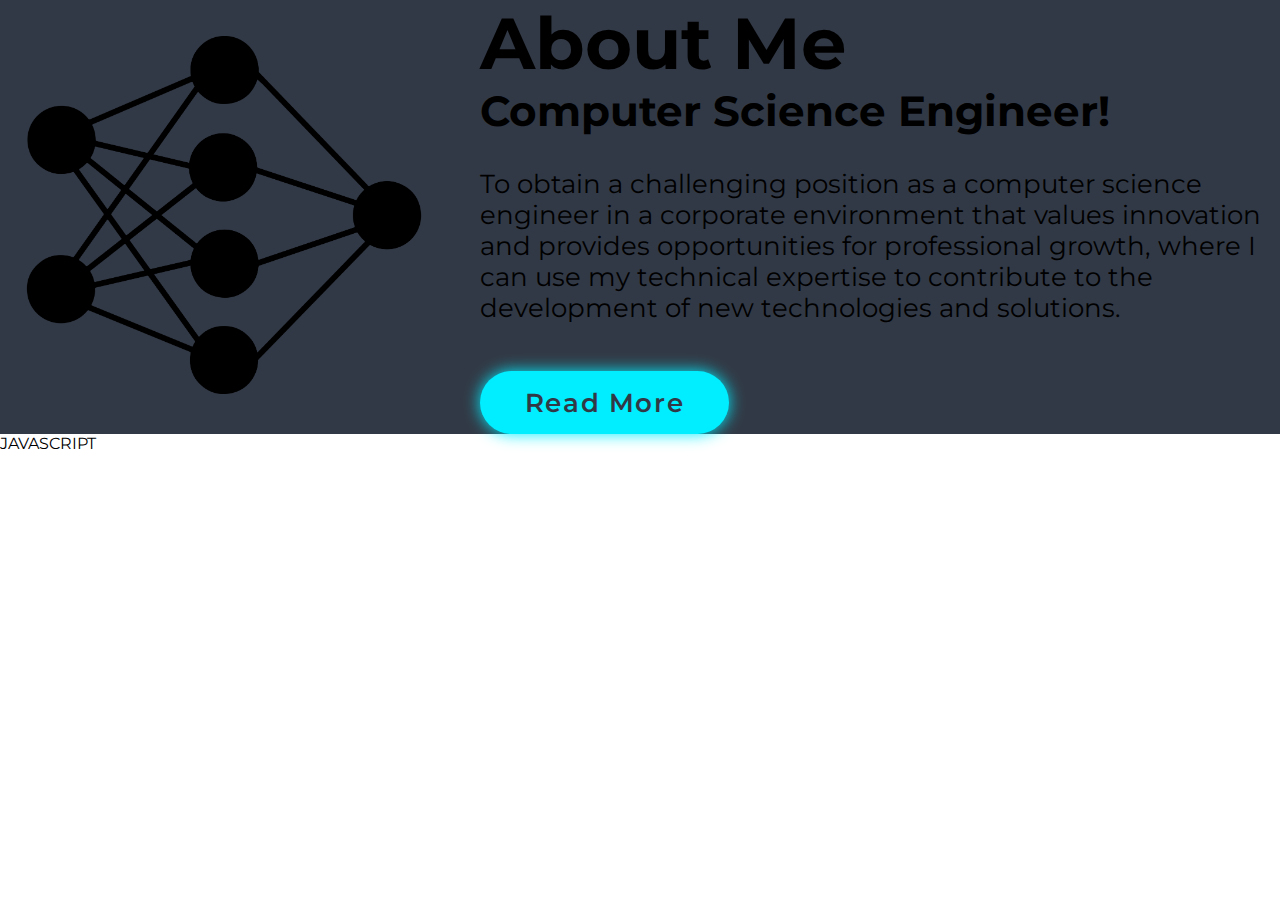
<file: demo.html>
<!DOCTYPE html>
<html lang="en">
<head>
    <meta charset="UTF-8">
    <meta http-equiv="X-UA-Compatible" content="IE=edge">
    <meta name="viewport" content="width=device-width, initial-scale=1.0">
    <title>Document</title>
    <link rel="stylesheet" href="demo.css">
</head>
<body>
    <div class="about-container">
        <section class="about" id="about">
            <div class="about-img">
            <img src="AI.png" alt="">
        </div>
        <div class="about-content">
            <h2 class="heading">About <span>Me</span></h2>
        <h3>Computer Science Engineer!</h3>
        <p>To obtain a challenging position as a computer science engineer in a corporate
            environment that values innovation and provides opportunities for professional
            growth, where I can use my technical expertise to contribute to the development of
            new technologies and solutions.
            </p>
        <button class="btn">Read More</button>
        <div class="additional-details">
          <p> 
            Additional content to be displayed 
             <ul>
              <p>Skills :  </p><li> Programming Language : Java </li>
              <li> Database : MySQL </li>
              <li>  php </li>
              <li>   Figma (UI Designing) </li>
              <li>  Debugging IDE </li>
              <li>  Operating System : (Linux,
                  Mac,Windows) </li>
                  <li>  Qualities : Leadership, Problem
                  Solving, Resilience </li>
                  
            </ul>
          </p>
        </div>
        </div>
          </div>
<script src = "demo.js"></script>      
</body>
</html>


JAVASCRIPT 
<!-- var readMoreBtn = document.querySelector('.read-more-btn');
var additionalDetails = document.querySelector('.additional-details');

// Add a click event listener to the button
readMoreBtn.addEventListener('click', function() {
  // Toggle the visibility of the additional details
  if (additionalDetails.style.display === 'none') {
    additionalDetails.style.display = 'block';
    readMoreBtn.textContent = 'Read Less';
  } else {
    additionalDetails.style.display = 'none';
    readMoreBtn.textContent = 'Read More';
  }
});

var readMoreBtn = document.querySelector('.btn');
var additionalDetails = document.querySelector('.hidden-content');

// Add a click event listener to the button
readMoreBtn.addEventListener('click', function() {
  // Toggle the visibility of the additional details
  if (additionalDetails.style.display === 'none') {
    additionalDetails.style.display = 'block';
    readMoreBtn.textContent = 'Read Less';
  } else {
    additionalDetails.style.display = 'none';
    readMoreBtn.textContent = 'Read More';
  }
});
    /* function toggleContent() {
    var content = document.getElementById("more-content");
      var button = document.getElementById("btn");

      if (content.style.display === "none") {
        content.style.display = "block";
        button.innerHTML = "Read Less";
      } else {
        content.style.display = "none";
        button.innerHTML = "Read More";
      }
    } */ -->

  

    <HTML></HTML>
    <!-- <section class="about" id="about">
        <div class="about-img">
        <img src="AI.png" alt="">
    </div>

    <div class="about-content">
        <h2 class="heading">About <span>Me</span></h2>
        <h3>Computer Science Engineer!</h3>
        <p>To obtain a challenging position as a computer science engineer in a corporate
            environment that values innovation and provides opportunities for professional
            growth, where I can use my technical expertise to contribute to the development of
            new technologies and solutions.
            </p>
            <button class="btn">Read More</button>
            <div id="more-content" class="hidden-content">
                <p> 
                  Additional content to be displayed 
                   <ul>
                    <p>Skills :  </p><li> Programming Language : Java </li>
                    <li> Database : MySQL </li>
                    <li>  php </li>
                    <li>   Figma (UI Designing) </li>
                    <li>  Debugging IDE </li>
                    <li>  Operating System : (Linux,
                        Mac,Windows) </li>
                        <li>  Qualities : Leadership, Problem
                        Solving, Resilience </li>
                        
                  </ul>
                </p>
              </div>
            <a href="about" class="btn">Read More</a>
            
            </div>
    </section>  
    
    <div class="about-container">
        <h2>About</h2>
        <p>Lorem ipsum dolor sit amet, consectetur adipiscing elit.</p>
        <button class="read-more-btn">Read More</button>
        <div class="additional-details">
          <p>Additional details go here...</p>
        </div>
      </div> -->
</file>
<file: demo.css>
@import url('https://fonts.googleapis.com/css2?family=Montserrat:wght@100&display=swap');
*{
    margin: 0;
    padding:0 ;
    box-sizing: border-box;
    text-decoration: none;
    border: none;
    outline: none;
    scroll-behavior: smooth;
    font-family: 'Montserrat', sans-serif;
}

:root{
    --bg-color: #1f242d;
    --second-color: #323946;
    --text-color: #fff;
    --main-color: #0ef;
}

.btn{
    display: inline-block;
    padding: 1rem 2.8rem;
    background-color: var(--main-color);
    border-radius: 4rem;
    box-shadow: 0 0 1rem var(--main-color);
    font-size: 1.6rem;
    color: var(--second-color);
    letter-spacing: .1rem;
    font-weight: 600;
    transition: .5s ease;
}

.btn:hover{
    box-shadow: none;
}
.additional-details {
    display: none;
  }
  .about{
    display: flex;
    justify-content: center;
    align-items: center;
    gap: 2rem;
    background: var(--second-color);
}

.about-img img{
    width: 35vw;
}

.heading{
    text-align: center;
    font-size: 4.5rem;

}

.about-content h2{
    text-align: left;
    line-height: 1.2;
} 

.about-content h3{
    font-size: 2.6rem;
}

.about-content p{
    font-size: 1.6rem;
    margin: 2rem 0 3rem;
}
</file>
